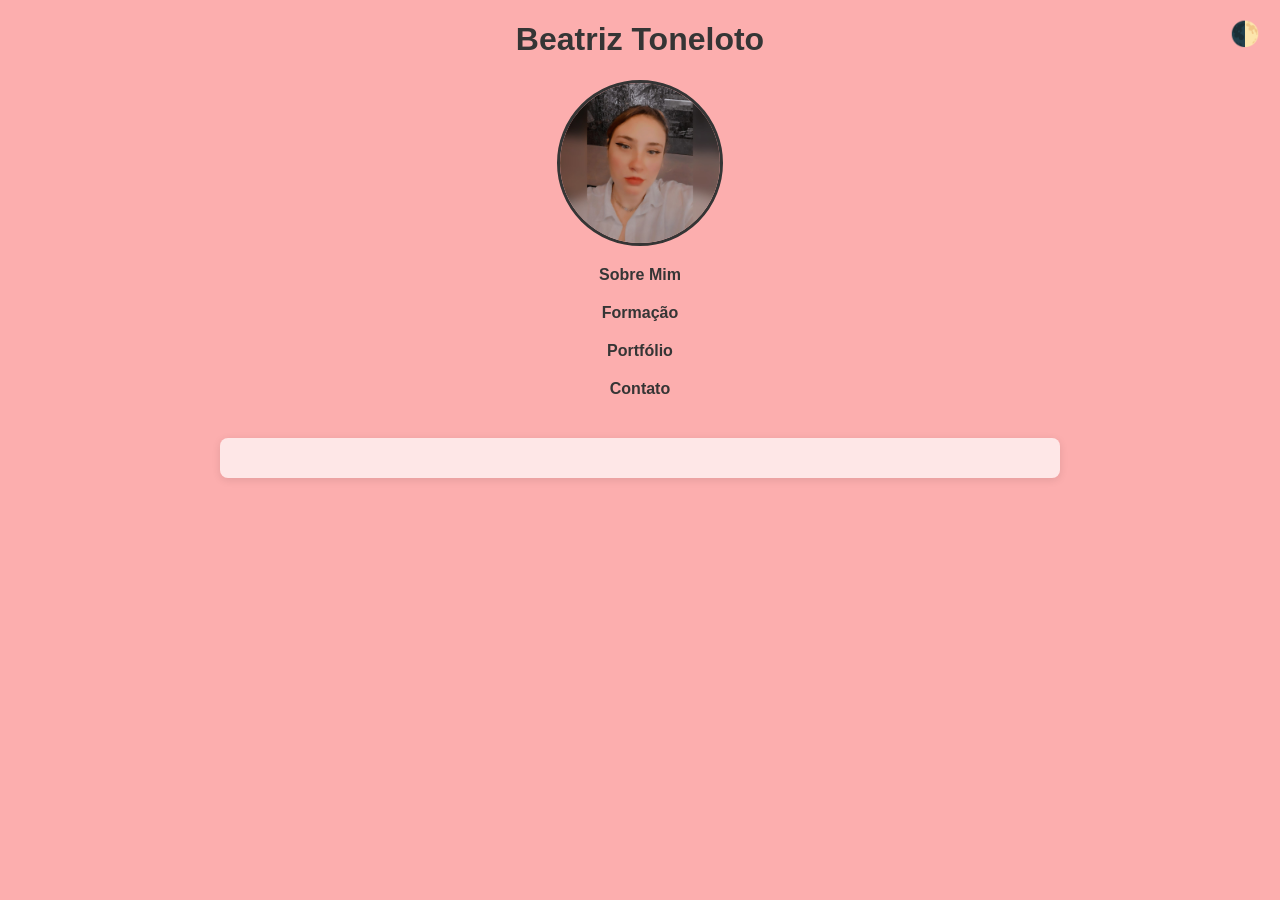
<file: Portfolio/index.html>
<!DOCTYPE html>
<html lang="pt-BR">
<head>
    <meta charset="UTF-8">
    <title>Beatriz Toneloto | Portfólio</title>
    <link rel="stylesheet" href="style.css">
</head>
<body>

<!adicionando classe para o botão de mudar tema de claro/escuro>
<main class="home fade-in">
    <button id="toggleTheme">🌓</button>

    <h1>Beatriz Toneloto</h1>
    <!imagem principal minha de cabeçalho>
    <img src="foto-sobre.jpg.jpg" alt="Beatriz" class="foto-sobre">

<!menu principal em lista>
    <nav class="menu-principal">
        <ul>
            <li><a href="#" data-page="sobre">Sobre Mim</a></li>
            <li><a href="#" data-page="formacao">Formação</a></li>
            <li><a href="#" data-page="portfolio">Portfólio</a></li>
            <li><a href="#" data-page="contato">Contato</a></li>
        </ul>
    </nav>
    <section id="conteudo-dinamico"></section>
</main>
<script src="script.js"></script>
</body>
</html>
</file>
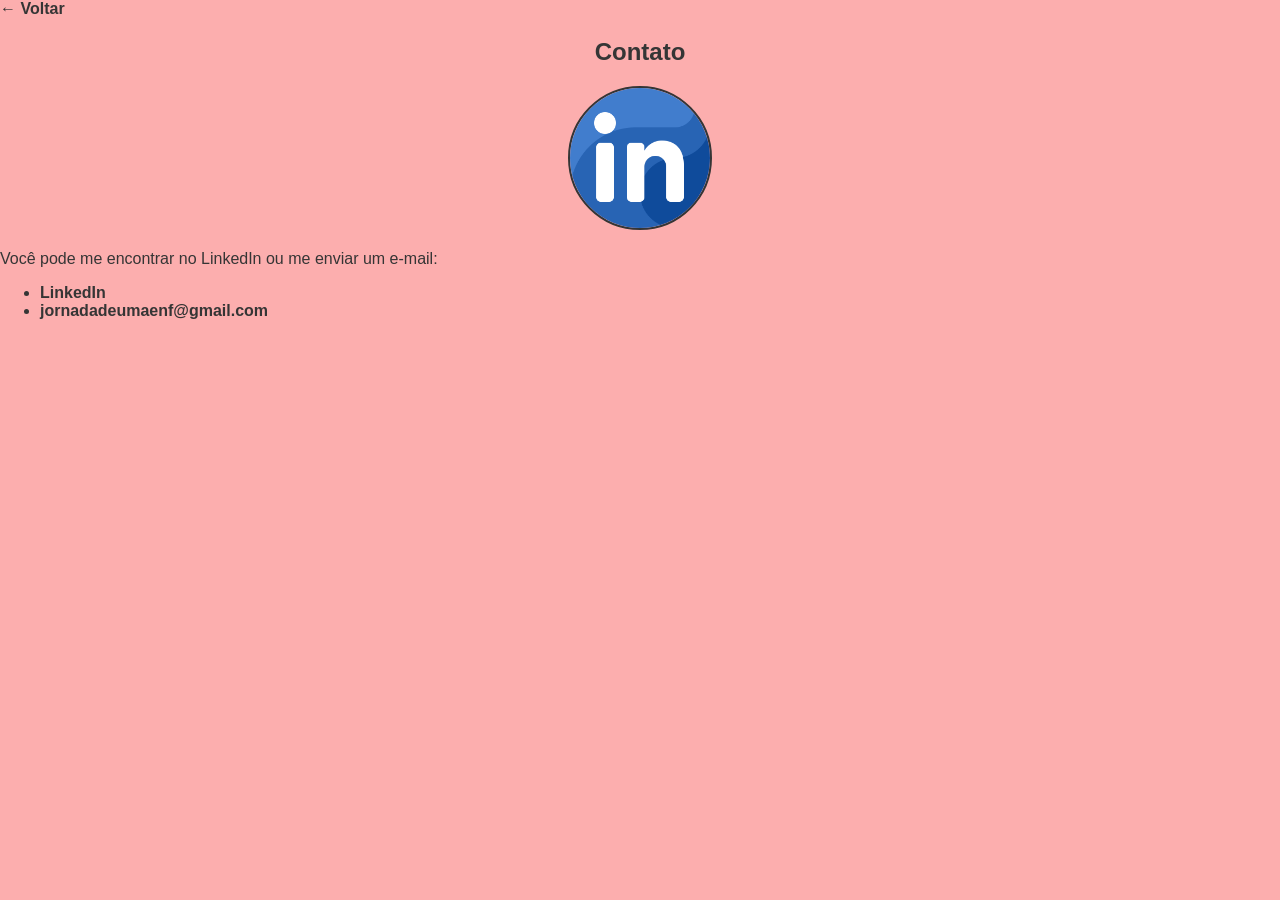
<file: Portfolio/contato.html>
<!DOCTYPE html>
<html lang="pt-BR">
<head>
    <meta charset="UTF-8">
    <title>Contato</title>
    <! parte do css>
    <link rel="stylesheet" href="style.css">
</head>
<body>
<header><a href="index.html">← Voltar</a></header>
<section class="conteudo">
    <!titulo da sessão>
    <h2>Contato</h2>
    <!foto da sessão>
    <img src="imagem-4.png" alt="Beatriz" class="imagem-4">
    <p>Você pode me encontrar no LinkedIn ou me enviar um e-mail:</p>
    <ul>
        <li><a href="https://www.linkedin.com/in/beatriz-saraiva-toneloto-7b8a40199/" target="_blank">LinkedIn</a></li>
        <li><a href="mailto:jornadadeumaenf@gmail.com">jornadadeumaenf@gmail.com</a></li>
    </ul>
</section>
</body>
</html>
</file>
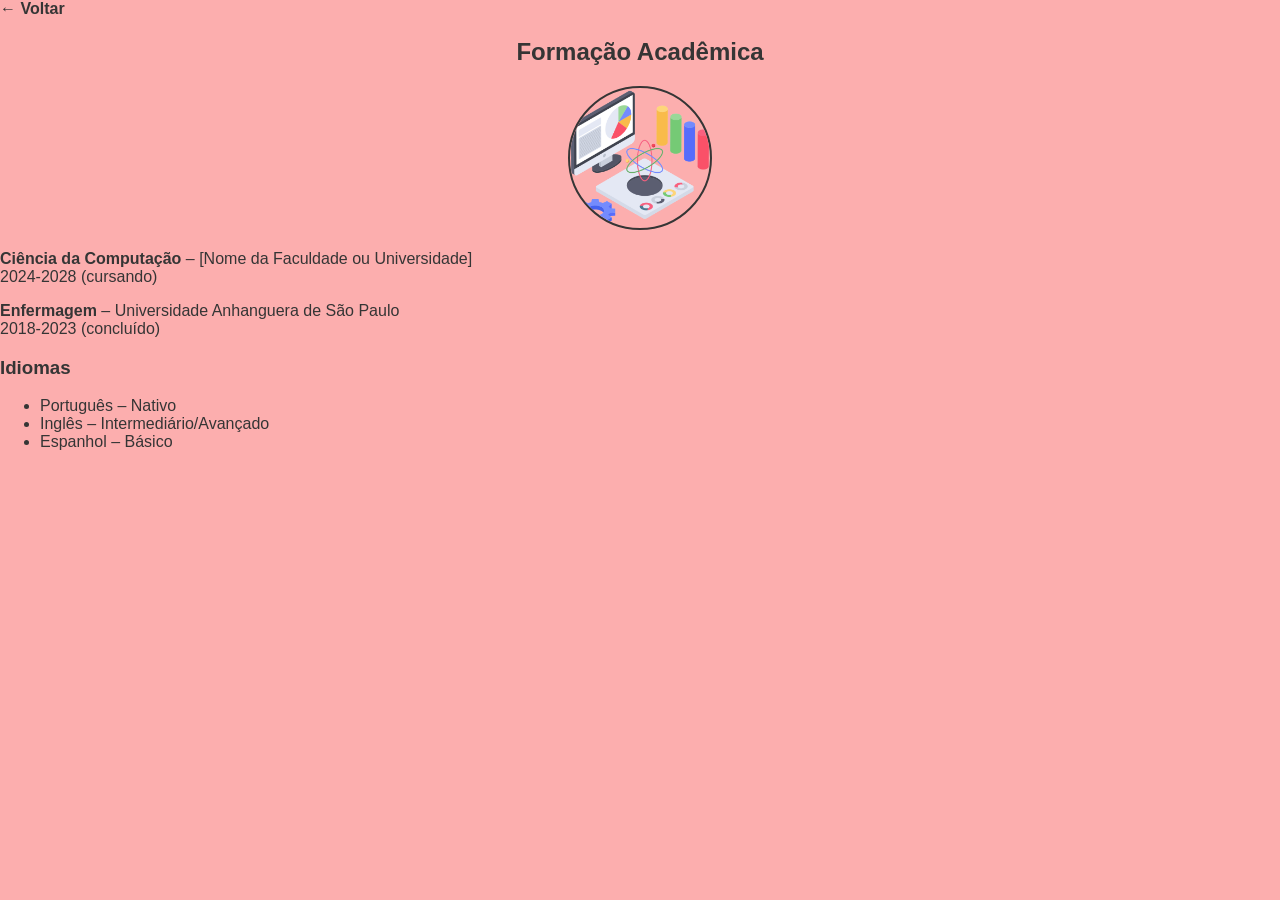
<file: Portfolio/formacao.html>
<!DOCTYPE html>
<html lang="pt-BR">
<head>
  <meta charset="UTF-8">
  <title>Formação</title>
  <link rel="stylesheet" href="style.css">
</head>
<body>
<header><a href="index.html">← Voltar</a></header>
<section class="conteudo">
  <!titulo da sessão>
  <h2>Formação Acadêmica</h2>
  <!foto da sessão>
  <img src="imagem-3.png" alt="Beatriz" class="imagem-3">
  <p><strong>Ciência da Computação</strong> – [Nome da Faculdade ou Universidade]<br>
    2024-2028 (cursando)</p>
  <p><strong>Enfermagem</strong> – Universidade Anhanguera de São Paulo<br>
    2018-2023 (concluído)</p>
  <h3>Idiomas</h3>
  <ul>
    <li>Português – Nativo</li>
    <li>Inglês – Intermediário/Avançado</li>
    <li>Espanhol – Básico</li>
  </ul>
</section>
</body>
</html>
</file>
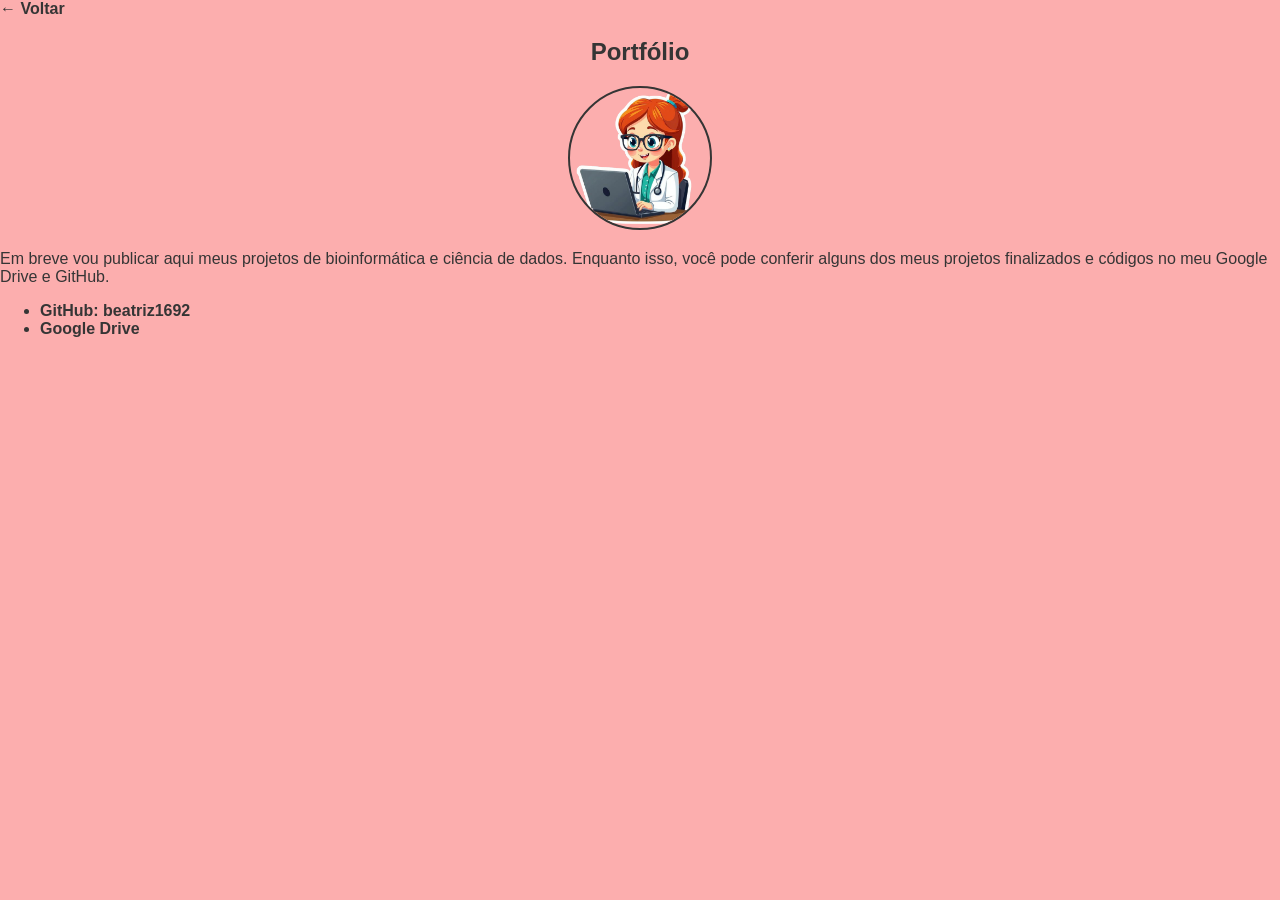
<file: Portfolio/portfolio.html>
<!DOCTYPE html>
<html lang="pt-BR">
<head>
    <meta charset="UTF-8">
    <title>Portfólio</title>
    <link rel="stylesheet" href="style.css">
</head>
<body>
<header><a href="index.html">← Voltar</a></header>
<section class="conteudo">
    <!titulo da sessão>
    <h2>Portfólio</h2>
    <!foto da sessão>
    <img src="imagem-5.png" alt="Beatriz" class="imagem-5">
    <p>Em breve vou publicar aqui meus projetos de bioinformática e ciência de dados. Enquanto isso, você pode conferir alguns dos meus projetos finalizados e códigos no meu Google Drive e GitHub.</p>
    <ul>
        <li><a href="https://github.com/beatriz1692" target="_blank">GitHub: beatriz1692</a></li>
        <li><a href="https://drive.google.com/drive/folders/1223G645m8Wwn-6oAFYJKChHds1OJw3IV?usp=drive_link" target="_blank">Google Drive</a></li>
    </ul>
</section>
</body>
</html>
</file>
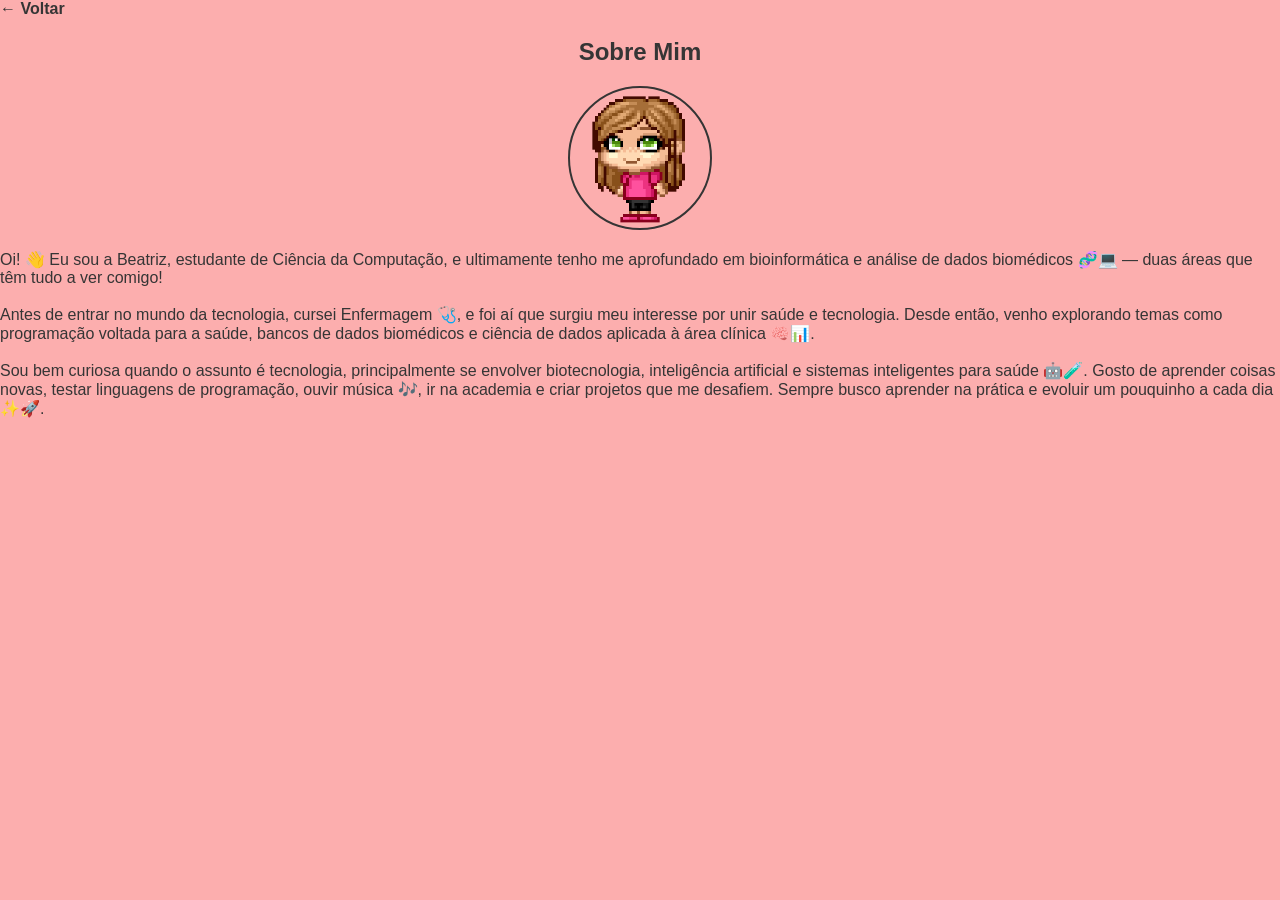
<file: Portfolio/sobre.html>
<!DOCTYPE html>
<html lang="pt-BR">
<head>
    <meta charset="UTF-8">
    <title>Sobre Mim</title>
    <link rel="stylesheet" href="style.css">
</head>
<body>
<header><a href="index.html">← Voltar</a></header>
<section class="conteudo">
    <!titulo da sessão>
    <h2>Sobre Mim</h2>
    <!foto da sessão>
    <img src="foto-inicial.png" alt="Beatriz" class="foto-inicial">
    <p>Oi! 👋 Eu sou a Beatriz, estudante de Ciência da Computação, e ultimamente tenho me aprofundado em bioinformática e análise de dados biomédicos 🧬💻 — duas áreas que têm tudo a ver comigo!
        <br><br>
        Antes de entrar no mundo da tecnologia, cursei Enfermagem 🩺, e foi aí que surgiu meu interesse por unir saúde e tecnologia. Desde então, venho explorando temas como programação voltada para a saúde, bancos de dados biomédicos e ciência de dados aplicada à área clínica 🧠📊.
        <br><br>
        Sou bem curiosa quando o assunto é tecnologia, principalmente se envolver biotecnologia, inteligência artificial e sistemas inteligentes para saúde 🤖🧪. Gosto de aprender coisas novas, testar linguagens de programação, ouvir música 🎶, ir na academia e criar projetos que me desafiem. Sempre busco aprender na prática e evoluir um pouquinho a cada dia ✨🚀.</p>
</section>
</body>
</html>
</file>
<file: Portfolio/style.css>
/* Estilos gerais */
body {
    font-family: 'Segoe UI', Tahoma, Geneva, Verdana, sans-serif;
    background-color: var(--bg-color);
    color: var(--text-color);
    margin: 0;
    padding: 0;
    transition: background-color 0.3s, color 0.3s, opacity 0.3s ease;
}

/* Tema claro */
:root {
    --bg-color: #fcaeae;
    --text-color: #353535;
    --card-bg: rgba(255, 255, 255, 0.7);
}

/* Tema escuro */
body.dark {
    --bg-color: #1e1e1e;
    --text-color: #f0e7db;
    --card-bg: #000000;
}

body.dark {
  background-color: #111;
  color: #f0f0f0;
}

body.dark a {
  color: #9cf;
}

/* Animações */
.fade-in {
    animation: fadeIn 0.6s ease-in-out;
}

.fade-out {
    opacity: 0;
}

@keyframes fadeIn {
    from { opacity: 0; transform: translateY(20px); }
    to { opacity: 1; transform: translateY(0); }
}

/* Títulos */
h1, h2 {
    text-align: center;
}

.subtitulo {
    text-align: center;
    font-size: 2.0rem;
    margin-bottom: 30px;
}

/* Navegação */
nav ul {
    list-style: none;
    padding: 0;
    text-align: center;
}

nav li {
    margin: 20px 0;
}

/* Links */
a {
    color: var(--text-color);
    text-decoration: none;
    font-weight: bold;
}

a:hover {
    color: #ff6666;
}

/* Área de conteúdo */
#conteudo-dinamico {
    max-width: 800px;
    margin: 40px auto;
    padding: 20px;
    background-color: var(--card-bg);
    border-radius: 8px;
    box-shadow: 0 2px 8px rgba(0,0,0,0.1);
    animation: fadeIn 0.5s ease-in-out;
}

/* Botão de tema claro/escuro */
#toggleTheme {
    position: absolute;
    top: 10px;
    right: 10px;
    padding: 10px;
    border: none;
    background: none;
    font-size: 1.5rem;
    cursor: pointer;
    color: var(--text-color);
}

/* Estilo único para as imagens com circulo */
.foto-sobre,
.foto-inicial,
.imagem-3,
.imagem-4,
.imagem-5 {
    display: block;
    margin: 20px auto;
    border-radius: 50%;
    object-fit: cover;
    border: 2px solid var(--text-color);
}

/* Ajuste de tamanho da foto-sobre */
.foto-sobre {
    width: 160px;
    height: 160px;
    border: 3px solid var(--text-color);
}

/* Tamanho padrão das outras imagens */
.foto-inicial,
.imagem-3,
.imagem-4,
.imagem-5 {
    width: 140px;
    height: 140px;
}
</file>
